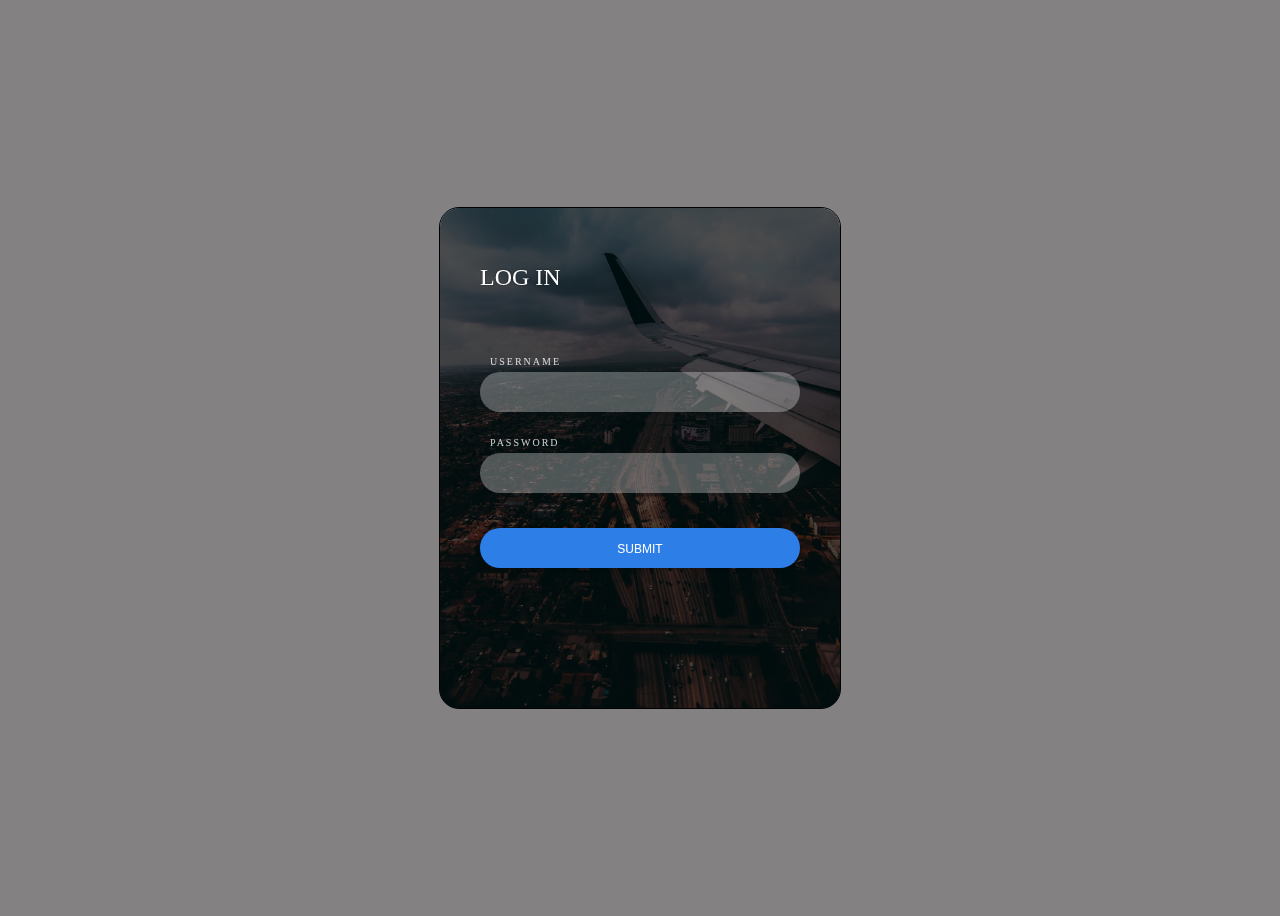
<file: responsive-travel-blog/Login_page/index.html>
<!DOCTYPE html>
<html lang="en">
<head>
    <meta charset="UTF-8">
    <meta name="viewport" content="width=device-width, initial-scale=1.0">
    <title>Document</title>
    <link rel="stylesheet" href="style.css">
</head>
<body>
    <div class="login">
        <form>
            <h1>LOG IN</h1>
            <label>Username</label>
            <input type="text">
            <label>Password</label>
            <input type="password">
            <button>Submit</button>
        </form>
    </div>
</body>
</html>
</file>
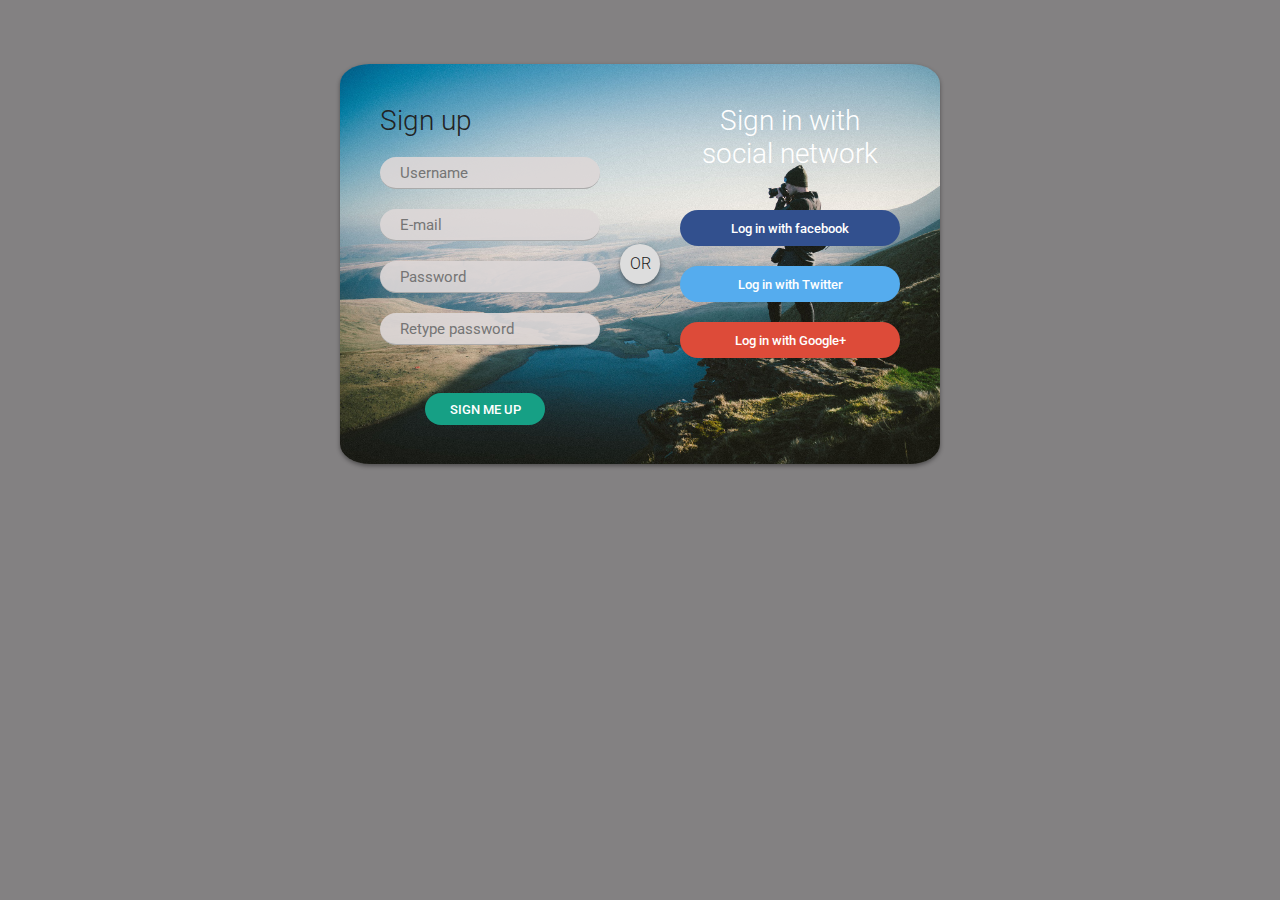
<file: responsive-travel-blog/sign_up_page/index.html>
<!DOCTYPE html>
<html lang="en">
<head>
    <meta charset="UTF-8">
    <meta name="viewport" content="width=device-width, initial-scale=1.0">
    <title>Document</title>
    <link rel="stylesheet" href="style.css">
</head>
<body>
    <div id="login-box">
        <div class="left">
          <h1>Sign up</h1>
      
          <input type="text" name="username" placeholder="Username" />
          <input type="text" name="email" placeholder="E-mail" />
          <input type="password" name="password" placeholder="Password" />
          <input type="password" name="password2" placeholder="Retype password" />
      
          <input type="submit" name="signup_submit" value="Sign me up" />
        </div>
      
        <div class="right"> 
          <span class="loginwith">Sign in with<br />social network</span>
      
          <button class="social-signin facebook">Log in with facebook</button>
          <button class="social-signin twitter">Log in with Twitter</button>
          <button class="social-signin google">Log in with Google+</button>
        </div>
        <div class="or">OR</div>
      </div>
</body>
</html>
</file>
<file: responsive-travel-blog/Login_page/style.css>
body{
    background-color: #838182;
    display: flex;
    justify-content: center;
    align-items: center;
    height: 100vh;
}

.login{
    border: 1px solid black;
    width: 400px;
    height: 500px;
    background: url('2.png');
    color: white;
    border-radius: 20px;
    box-shadow: 0px 0px 20px rgba(0,0,0,0,75);
    background-size: cover;
    background-position: center;
    overflow: hidden;
}
form{
    display: block;
    box-sizing: border-box;
    padding: 40px;
    width: 100%;
    height: 100%;
    backdrop-filter: brightness(30%);
    flex-direction: column;
    display: flex;
    gap: 5px;
}
h1{
    font-weight: normal;
    font-size: 24px;
    text-shadow: 0px 0px 2px rgba(0,0,0,0.5);
    margin-bottom: 60px;
}
label{
    color: rgba(255,255,255,0.8);
    text-transform: uppercase;
    font-size: 10px;
    letter-spacing: 2px;
    padding-left: 10px;
}
input{
    background: rgba(255,255,255,0.3);
    height: 40px;
    line-height: 40px;
    border-radius: 20px;
    padding: 0px 20px;
    border: none;
    margin-bottom: 20px;
    color: white;
}
button{
    background: rgba(45,126,231);
    height: 40px;
    line-height: 40px;
    border-radius: 40px;
    border: none;
    margin: 10px 0px;
    box-shadow: 0px 0px 5px rgba(0,0,0,0.3);
    color: white;
    font-size: 12px;
    text-transform: uppercase;
}
</file>
<file: responsive-travel-blog/sign_up_page/style.css>
@import url(https://fonts.googleapis.com/css?family=Roboto:400,300,500);
*:focus {
  outline: none;
}

body {
  margin: 0;
  padding: 0;
  background: #838182;
  font-size: 16px;
  color: #222;
  font-family: "Roboto", sans-serif;
  font-weight: 300;
}

#login-box {
  position: relative;
  margin: 5% auto;
  width: 600px;
  height: 400px;
  background: #fff;
  border-radius: 5%;
  box-shadow: 0 2px 4px rgba(0, 0, 0, 0.4);
  background: url('1.png'); 
  background-size: cover;
  background-position: center;
  overflow: hidden; 

}

.left {
  position: absolute;
  top: 0;
  left: 0;
  box-sizing: border-box;
  padding: 40px;
  width: 300px;
  height: 400px;
  
}

h1 {
  margin: 0 0 20px 0;
  font-weight: 300;
  font-size: 28px;
}

input[type="text"],
input[type="password"] {
  display: block;
  box-sizing: border-box;
  margin-bottom: 20px;
  padding: 4px 20px;
  width: 220px;
  height: 32px;
  border: none;
  border-bottom: 1px solid #aaa;
  font-family: "Roboto", sans-serif;
  font-weight: 400;
  font-size: 15px;
  transition: 0.2s ease;
  border-radius: 20px;
  background: rgba(220, 215, 215, 0.918);
}

input[type="text"]:focus,
input[type="password"]:focus {
  border-bottom: 2px solid #16a085;
  color: #16a085;
  transition: 0.2s ease;
}

input[type="submit"] {
  margin-top: 28px;
  margin-left: 45px;
  width: 120px;
  height: 32px;
  background: #16a085;
  border: none;
  border-radius: 2px;
  color: #fff;
  font-family: "Roboto", sans-serif;
  font-weight: 500;
  text-transform: uppercase;
  transition: 0.1s ease;
  cursor: pointer;
  border-radius: 20px;
}

input[type="submit"]:hover,
input[type="submit"]:focus {
  opacity: 0.8;
  box-shadow: 0 2px 4px rgba(0, 0, 0, 0.4);
  transition: 0.1s ease;
}

input[type="submit"]:active {
  opacity: 1;
  box-shadow: 0 1px 2px rgba(0, 0, 0, 0.4);
  transition: 0.1s ease;
}

.or {
  position: absolute;
  top: 180px;
  left: 280px;
  width: 40px;
  height: 40px;
  background: #ddd;
  border-radius: 50%;
  box-shadow: 0 2px 4px rgba(0, 0, 0, 0.4);
  line-height: 40px;
  text-align: center;
}

.right {
  position: absolute;
  top: 0;
  right: 0;
  box-sizing: border-box;
  padding: 40px;
  width: 300px;
  height: 400px;
  background: url("https://goo.gl/YbktSj");
  background-size: cover;
  background-position: center;
  border-radius: 0 2px 2px 0;
}

.right .loginwith {
  display: block;
  margin-bottom: 40px;
  font-size: 28px;
  color: #fff;
  text-align: center;
}

button.social-signin {
  margin-bottom: 20px;
  width: 220px;
  height: 36px;
  border: none;
  border-radius: 20px;
  color: #fff;
  font-family: "Roboto", sans-serif;
  font-weight: 500;
  transition: 0.2s ease;
  cursor: pointer;
}

button.social-signin:hover,
button.social-signin:focus {
  box-shadow: 0 2px 4px rgba(0, 0, 0, 0.4);
  transition: 0.2s ease;
}

button.social-signin:active {
  box-shadow: 0 1px 2px rgba(0, 0, 0, 0.4);
  transition: 0.2s ease;
}

button.social-signin.facebook {
  background: #32508e;
}

button.social-signin.twitter {
  background: #55acee;
}

button.social-signin.google {
  background: #dd4b39;
}
</file>
